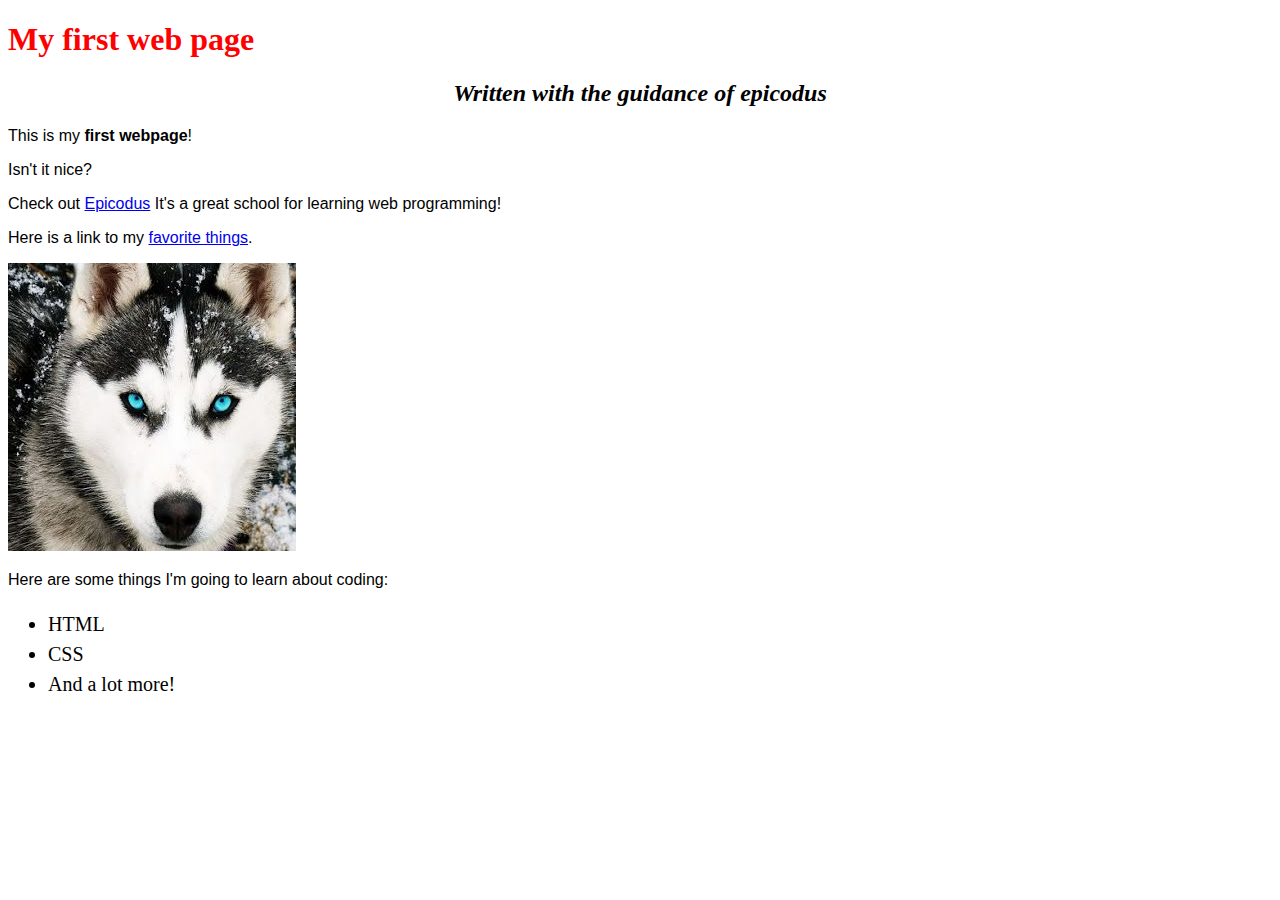
<file: first-web-page.html>
<!DOCTYPE html>
<html lang="en-US">
<head>
  <link href="css/styles.css" rel="stylesheet" 
  type="text/css">
  <title>Web page #1!</title>
</head>
<body>
  <h1>My first web page</h1>
  <h2>Written with the guidance of <em>epicodus</em></h2>

  <p>This is my <strong>first webpage</strong>!</p>
  <p>Isn't it nice?</p>
  <p>Check out <a href="http://www.epicodus.com/">Epicodus</a>
  It's a great school for learning web programming!</p>
  <p>Here is a link to my <a href="favorite-things.html">
  favorite things</a>.</p>
  <img src="husky-dog-pic.jpg" alt="A photo of a cute dog">

  <p>Here are some things I'm going to learn about coding:</p>
  <ul>
   <li>HTML</li>
   <li>CSS</li>
   <li>And a lot more!</li>
  </ul>
</body>
</html>
</file>
<file: css/styles.css>
h1 {color: red;}
h2 {font-style: italic; text-align: center}
p {font-family: sans-serif;}
ul {font-size: 20px; line-height: 30px;}
</file>
